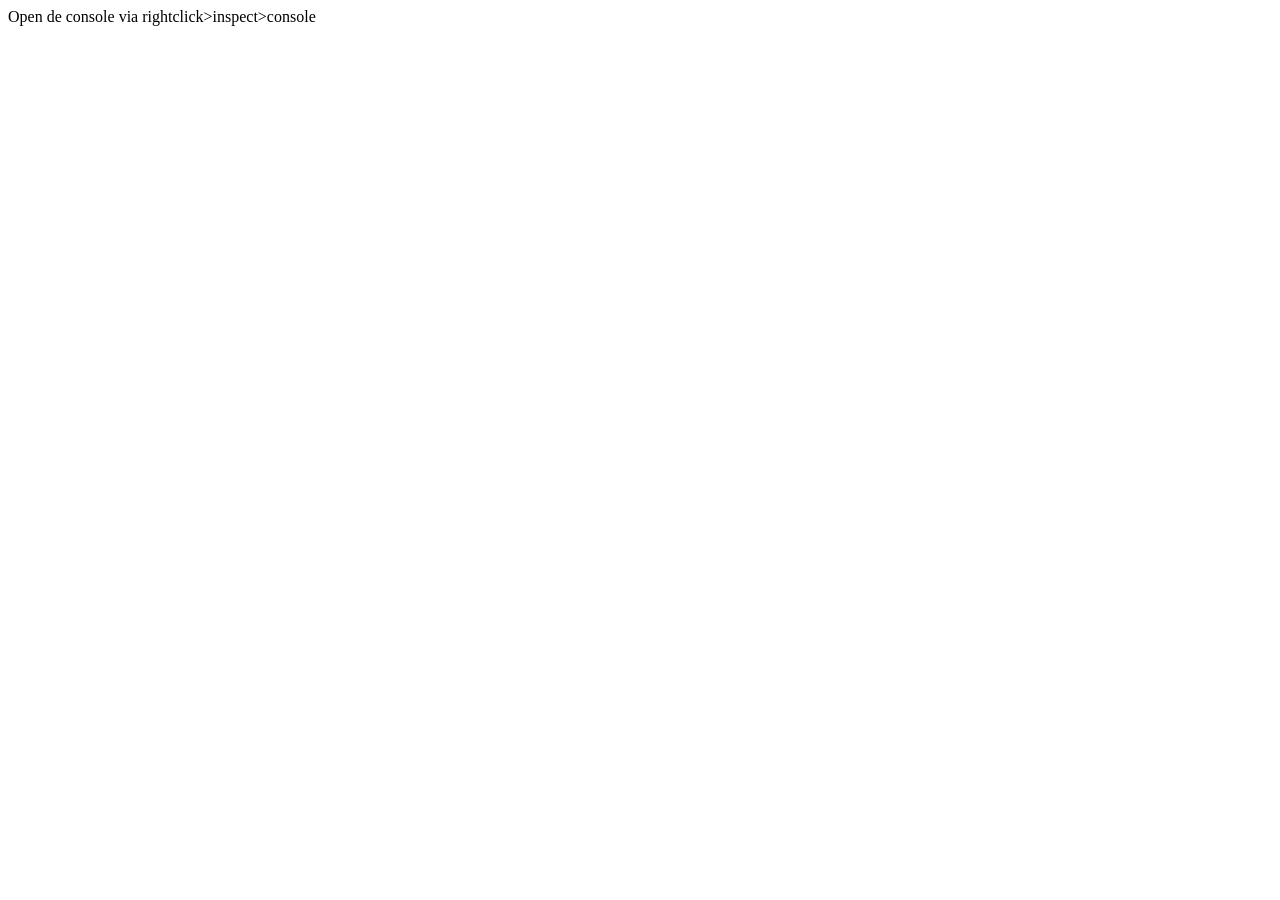
<file: lesson2/extra/index.html>
<!doctype html>
<html lang="en">
<head>
    <meta charset="UTF-8">
    <meta name="viewport" content="width=device-width, user-scalable=no, initial-scale=1.0, maximum-scale=1.0, minimum-scale=1.0">
    <script type="text/javascript" src="js/main.js" defer></script>
    <title>Week 2 extra</title>
</head>
<body>
Open de console via rightclick>inspect>console
</body>
</html>
</file>
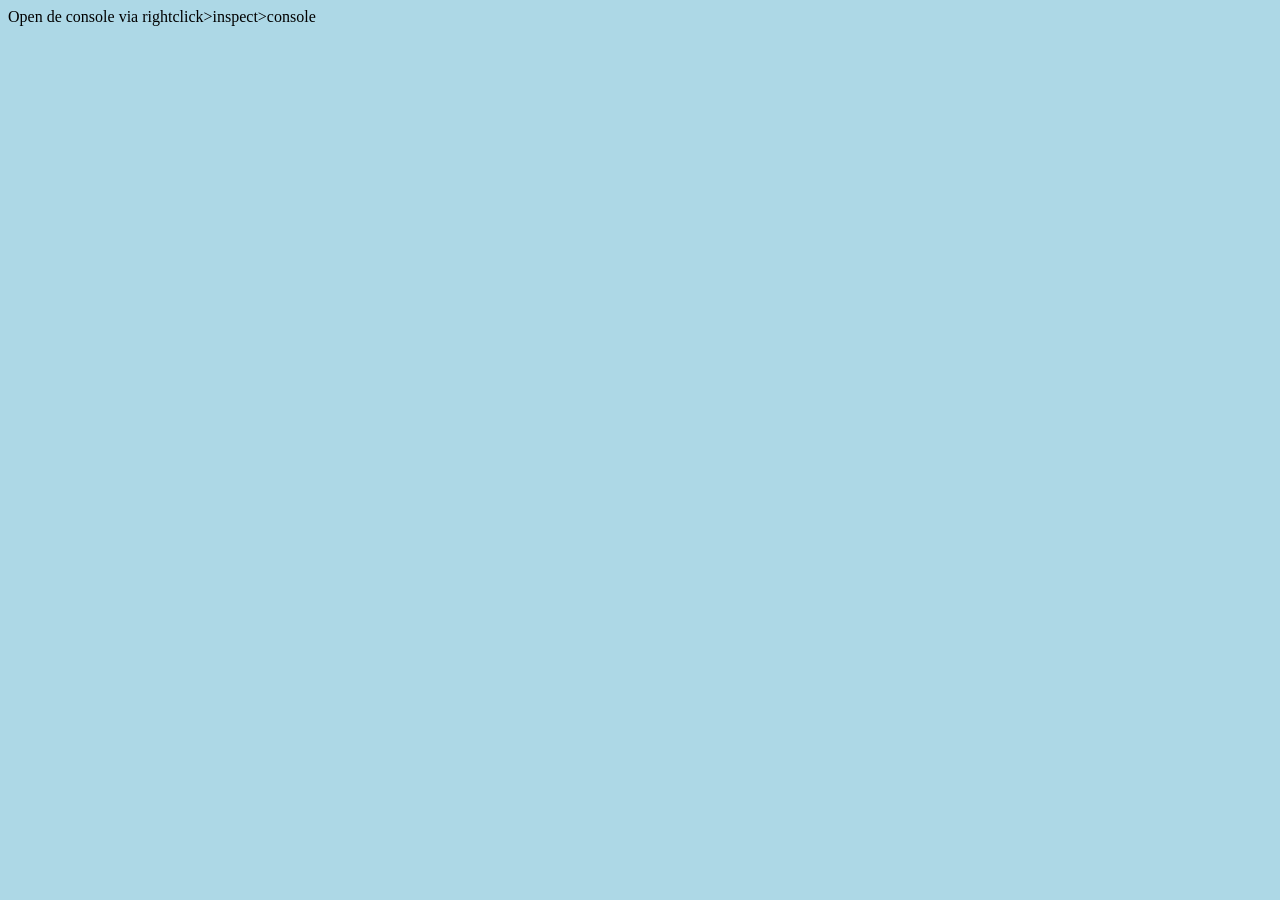
<file: lesson2/hands-on/index.html>
<!doctype html>
<html lang="en">
<head>
    <meta charset="UTF-8">
    <meta name="viewport" content="width=device-width, user-scalable=no, initial-scale=1.0, maximum-scale=1.0, minimum-scale=1.0">
    <link rel="stylesheet" type="text/css" href="css/style.css">
    <script type="text/javascript" src="js/main.js" defer></script>
    <title>Test week 2</title>
</head>
<body>
Open de console via rightclick>inspect>console
</body>
</html>
</file>
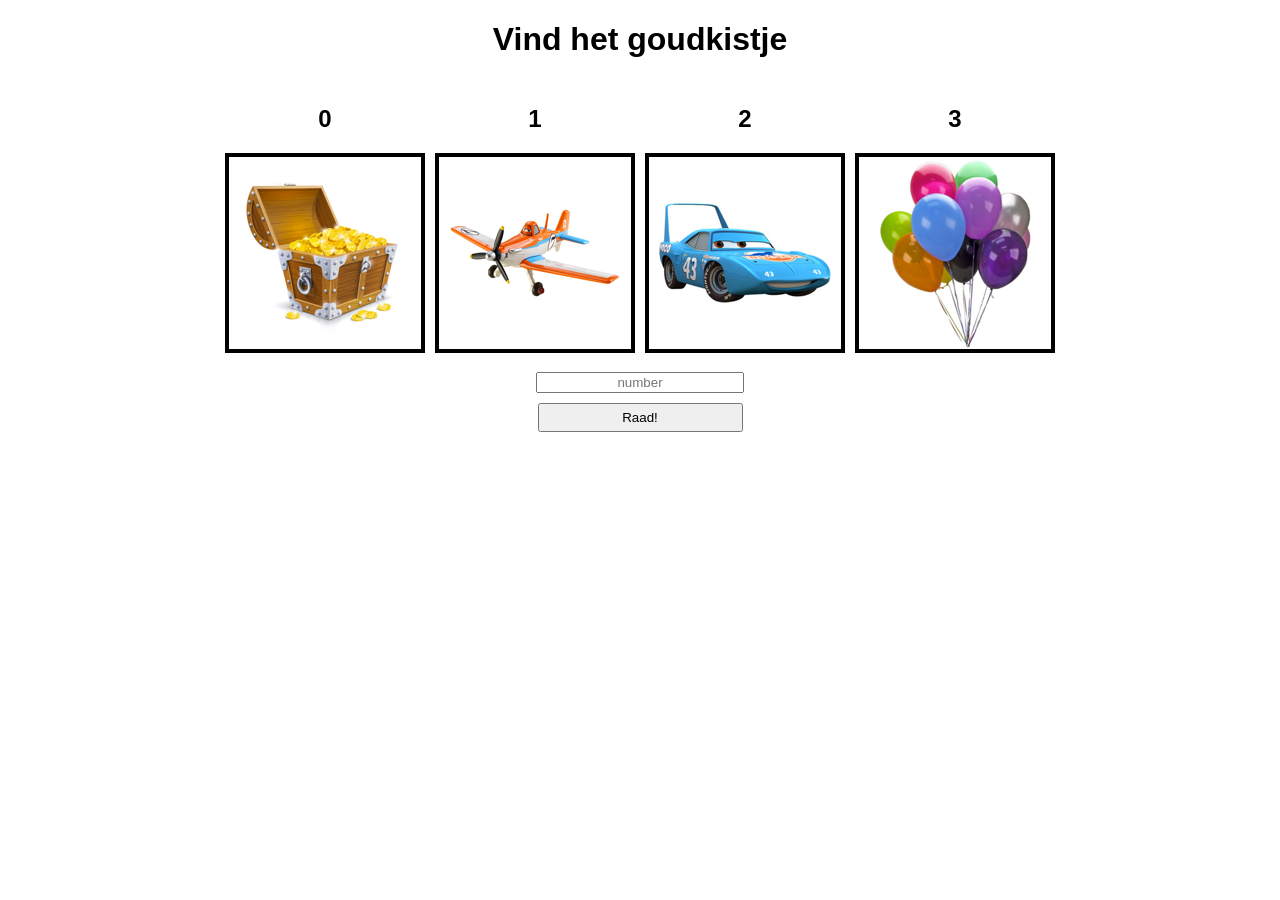
<file: lesson3/goudkistje-progress/index.html>
<!DOCTYPE html>
<html lang="nl">
<head>
    <meta charset="utf-8"/>
    <title>Vind het goudkistje</title>
    <link rel="stylesheet" type="text/css" href="css/style.css">
    <script type="text/javascript" src="js/main.js" defer></script>
</head>
<body>
<main>
    <h1>Vind het goudkistje</h1>
    <div id="alert"></div>
    <div id="playing-field"></div>

    <form id="play-form" action="#" method="post">
        <input type="text" id="guess-number" name="number" placeholder="number"/>
        <input type="submit" value="Raad!" name="button"/>
    </form>
</main>
</body>
</html>
</file>
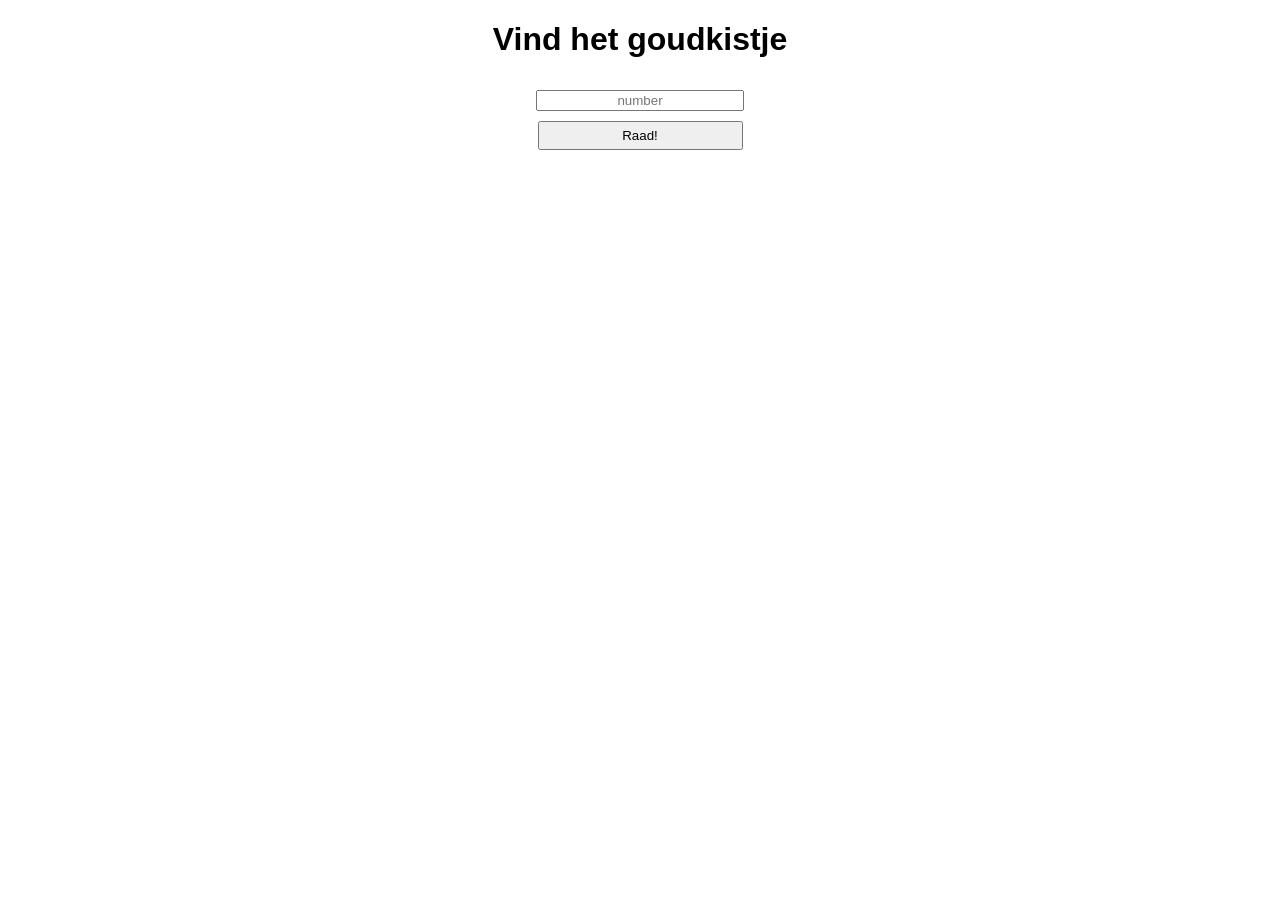
<file: lesson3/goudkistje-start/index.html>
<!DOCTYPE html>
<html lang="nl">
<head>
    <meta charset="utf-8"/>
    <title>Vind het goudkistje</title>
    <link rel="stylesheet" type="text/css" href="css/style.css">
    <script defer src="js/main.js" defer></script>
</head>
<body>
<main>
    <h1>Vind het goudkistje</h1>
    <div id="alert"></div>
    <div id="playing-field"></div>

    <form id="play-form" action="#" method="post">
        <input type="text" id="guess-number" name="number" placeholder="number"/>
        <input type="submit" value="Raad!" name="button"/>
    </form>
</main>
</body>
</html>
</file>
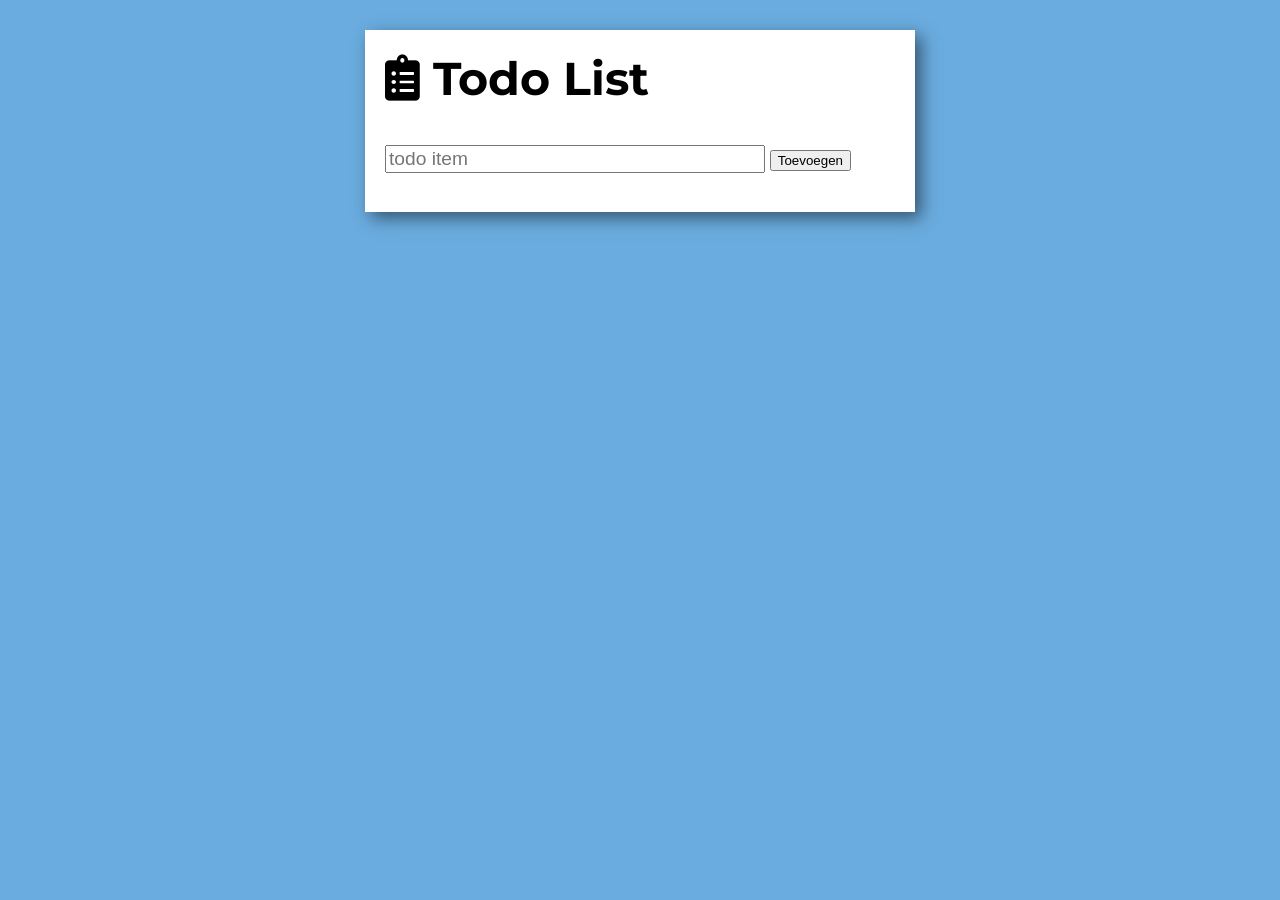
<file: lesson5/todolist-start/index.html>
<!DOCTYPE html>
<html lang="en">
<head>
    <meta charset="UTF-8">
    <meta http-equiv="X-UA-Compatible" content="IE=edge">
    <meta name="viewport" content="width=device-width, initial-scale=1.0">
    <title>Todo list</title>
    <link rel="preconnect" href="https://fonts.gstatic.com">
    <link href="https://fonts.googleapis.com/css2?family=Handlee&family=Montserrat:wght@300&display=swap" rel="stylesheet">
    <link rel="stylesheet" href="https://cdnjs.cloudflare.com/ajax/libs/font-awesome/5.15.2/css/all.min.css">
    <link rel="stylesheet" href="css/style.css">
    <script type="text/javascript" src="js/main.js" defer></script>
</head>
<body>
<main>
    <section id="todolist">
        <h1><i class="fas fa-clipboard-list"></i> Todo List</h1>
        <form id="todo-form">
            <input type="text" placeholder="todo item" name="todo" id="todo-field"/>
            <input type="submit" value="Toevoegen"/>
        </form>
        <ul id="list"></ul>
    </section>
</main>
</body>
</html>
</file>
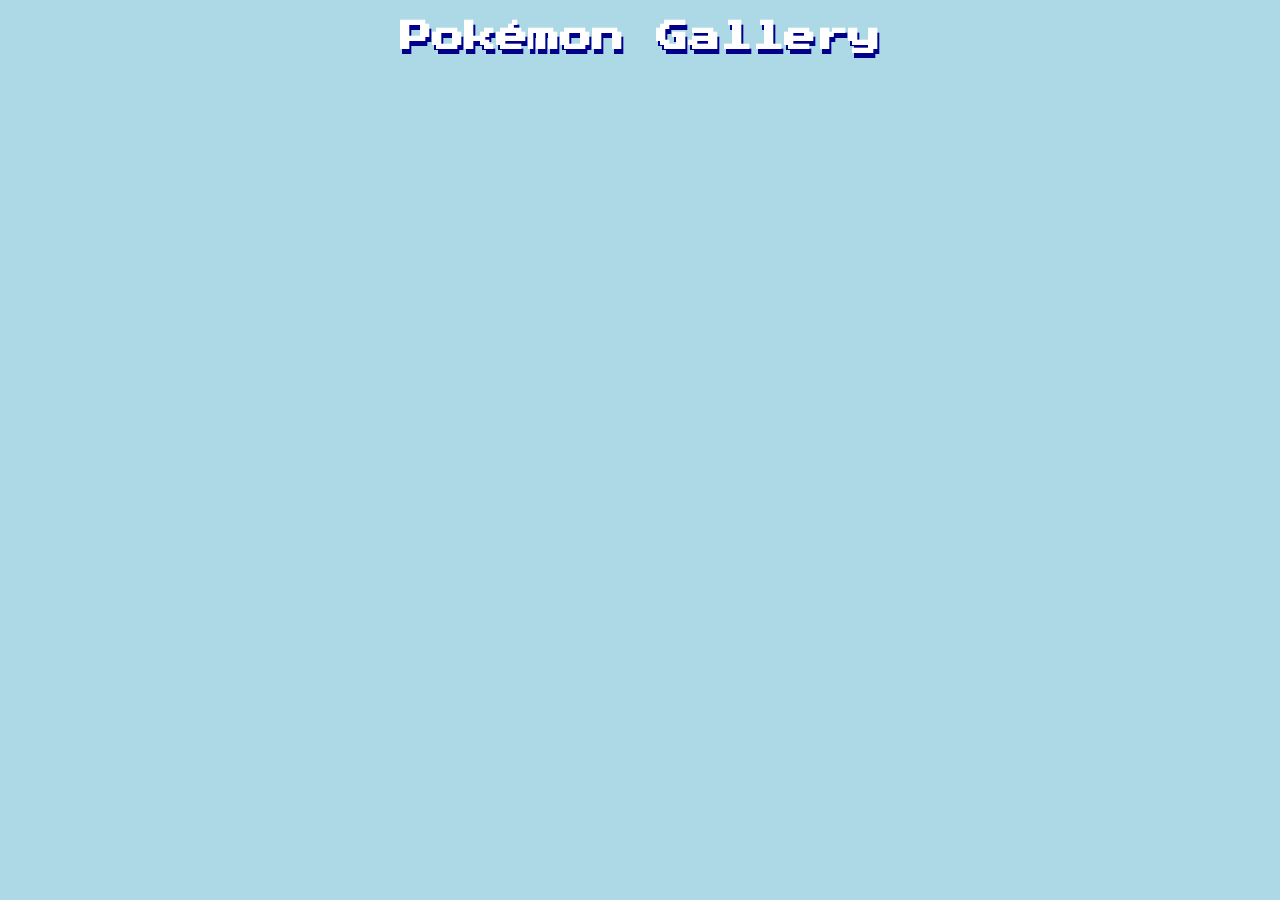
<file: lesson6/pokemon-start/index.html>
<!DOCTYPE html>
<html lang="nl">
<head>
    <meta charset="utf-8"/>
    <title>Pokémon Gallery</title>
    <link rel="stylesheet" type="text/css" href="css/style.css">
    <script type="text/javascript" src="js/main.js" defer></script>
</head>
<body>
<main>
    <h1 class="main-title">Pokémon Gallery</h1>
    <section id="pokemon-gallery"></section>
</main>

<dialog class="modal" id="pokemon-detail">
    <div class="modal-content"></div>
    <button class="modal-close">❌</button>
</dialog>
</body>
</html>
</file>
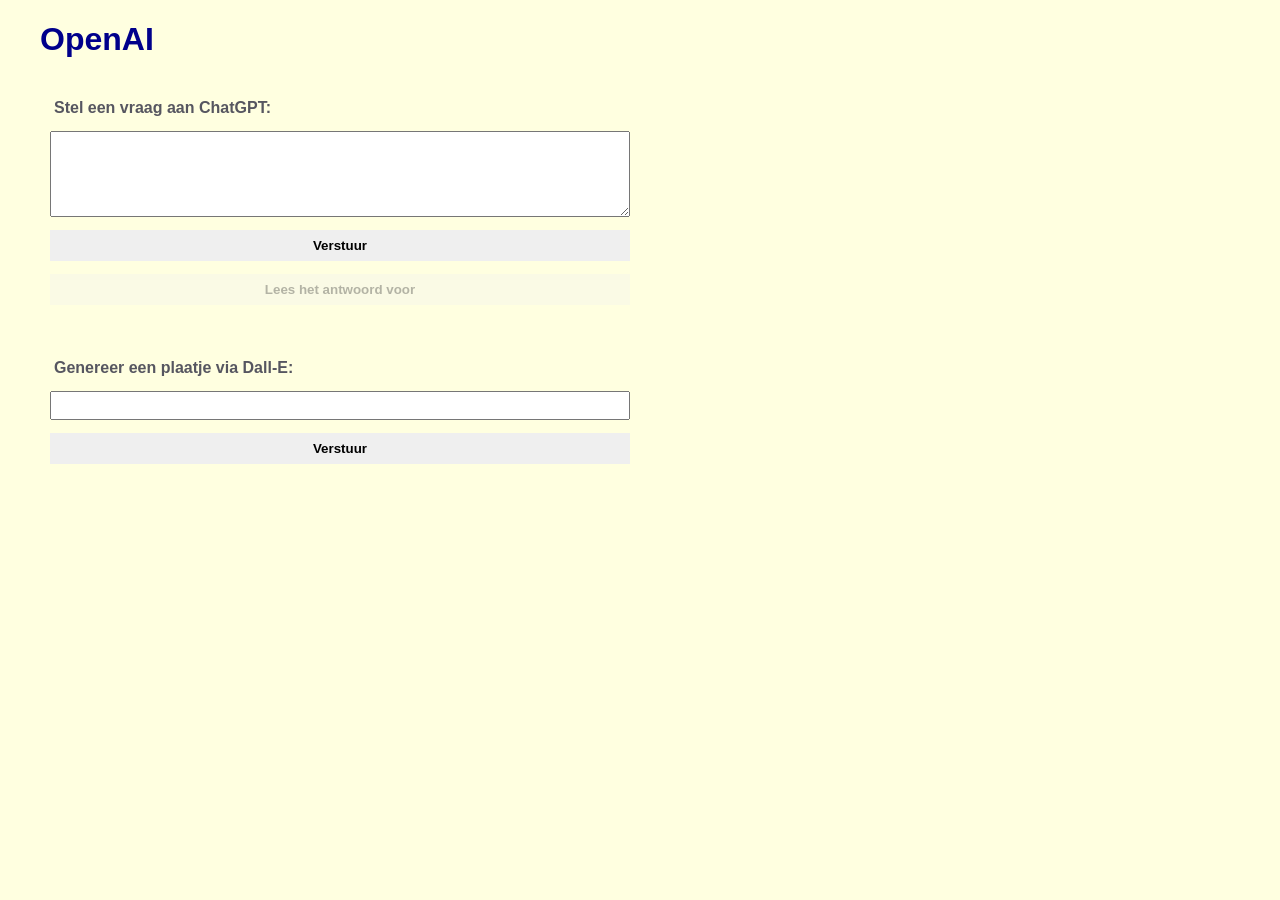
<file: lesson8/openai/index.html>
<!DOCTYPE html>
<html lang="en">
<head>
    <meta charset="UTF-8">
    <title>OpenAI</title>
    <link rel="stylesheet" type="text/css" href="css/style.css">
    <script type="text/javascript" src="js/main.js" defer></script>
</head>
<body>
<main>
    <h1 class="main-title">OpenAI</h1>
    <div id="api-error"></div>

    <section class="ai-section">
        <form id="chat-gpt-question-form">
            <label for="question">Stel een vraag aan ChatGPT:</label>
            <textarea id="question"></textarea>
            <button type="submit">Verstuur</button>
            <button id="speak-button" type="button" disabled>Lees het antwoord voor</button>
        </form>
        <p id="answer"></p>
    </section>

    <section class="ai-section">
        <form id="dall-e-request-form">
            <label for="image-request-text">Genereer een plaatje via Dall-E:</label>
            <input type="text" id="image-request-text"/>
            <button type="submit">Verstuur</button>
        </form>
        <section id="images"></section>
    </section>
</main>
</body>
</html>
</file>
<file: lesson2/hands-on/css/style.css>
body {
    background-color: lightblue;
}
</file>
<file: lesson3/goudkistje-progress/css/style.css>
body {
    margin: 0;
    padding: 0;
    font-family: sans-serif;
}

h1, h2 {
    text-align: center;
}

#playing-field {
    display: flex;
    align-items: center;
    justify-content: center;
    flex-wrap: wrap;
}

.playing-card {
    margin: 5px;
    width: 200px;
}

input, button {
    width: 200px;
    text-align: center;
    display: block;
    margin: 10px auto;
}

#alert {
    text-align: center;
}

#alert button {
    width: 75px;
    display: inline-block;
    margin-left: 10px;
}

input[type="submit"] {
    padding: 5px;
    width: 205px;
}
</file>
<file: lesson3/goudkistje-start/css/style.css>
body {
    margin: 0;
    padding: 0;
    font-family: sans-serif;
}

h1, h2 {
    text-align: center;
}

#playing-field {
    display: flex;
    align-items: center;
    justify-content: center;
    flex-wrap: wrap;
}

.playing-card {
    margin: 5px;
    width: 200px;
}

input, button {
    width: 200px;
    text-align: center;
    display: block;
    margin: 10px auto;
}

#alert {
    text-align: center;
}

#alert button {
    width: 75px;
    display: inline-block;
    margin-left: 10px;
}

input[type="submit"] {
    padding: 5px;
    width: 205px;
}
</file>
<file: lesson5/todolist-start/css/style.css>
body {
    font-family: 'Montserrat', sans-serif;
    font-size: 1.2em;
    background-color: rgb(106, 172, 223);
    margin: 0;
    padding: 0;
}

h1 {
    margin-top: 0;
    font-size: 2.4em;
}

* {
    box-sizing: border-box;
}

main {
    margin: 30px auto 0;
    width: 60vw;
    max-width: 550px;
}

#todolist {
    background-color: white;
    padding: 20px;
    box-shadow: 6px 6px 16px rgba(0, 0, 0, 0.5);
}

#todo-field {
    width: calc(98% - 120px);
}

li {
    list-style-type: "⬜️";
    padding-inline-start: 1ch;
    font-family: 'Handlee', cursive;
    font-size: 1.4em;
    margin: 4px 0px;
    cursor: pointer;
}

.new-todo {
    animation: move-in forwards 0.5s ease-out;
}

.remove-todo {
    animation: move-out forwards 0.5s ease-in;
}

@keyframes move-in {
    from {
        transform: translateX(100px);
        opacity: 0;
    }
    to {
        transform: translateX(0);
        opacity: 1;
    }
}

@keyframes move-out {
    from {
        transform: translateX(0);
        opacity: 1;
    }
    to {
        transform: translateX(100px);
        opacity: 0;
    }
}

li.done {
    list-style-type: "✔️";
    text-decoration: line-through;
    opacity: 0.4;
    cursor: not-allowed;
}

input[type=text] {
    font-size: 1em;
}

button {
    font-size: 1em;
}

.error {
    border-color: red;
}
</file>
<file: lesson6/pokemon-start/css/style.css>
@import url('https://fonts.googleapis.com/css2?family=Press+Start+2P&display=swap');

body {
    margin: 0;
    padding: 0;
    font-family: Arial, Helvetica, sans-serif;
    background-color: lightblue;
}

body.dialog-open {
    overflow: hidden;
}

h1.main-title {
    text-align: center;
    font-family: 'Press Start 2P', sans-serif;
    text-shadow: darkblue 2px 5px;
    color: white;
}

h2 {
    background-color: white;
    padding: 4px;
    text-transform: capitalize;
    color: rgba(14, 14, 42, 0.7);
}

h2 span {
    background-color: darkgreen;
    color: white;
    font-size: 0.9em;
    padding: 4px;
    border-radius: 12px;
}

#pokemon-gallery {
    max-width: 1200px;
    margin: 0 auto 1rem;
    display: grid;
    grid-gap: 1rem;
    grid-template-columns: repeat(auto-fit, minmax(180px, 1fr));
    justify-items: center;
}

.pokemon-card {
    margin: 5px;
    width: 180px;
    text-align: center;
    box-shadow: 0 4px 8px 0 rgba(0, 0, 0, 0.2);
    transition: 0.3s;
    background-color: rgba(255, 255, 255, 0.5);
    border: 5px solid white;
    border-radius: 10px;
    cursor: pointer;
    transform-origin: center;
}

.pokemon-card:hover {
    box-shadow: 0 8px 16px 0 rgba(0, 0, 0, 0.4);
    transform: scale(1.1);
}

.pokemon-card h2 {
    font-size: 18px;
    margin-bottom: 0.5rem;
}

.pokemon-card img {
    width: 100%;
}

.pokemon-card button {
    width: 100%;
    cursor: pointer;
    border: 0;
    padding: 0.5rem;
    margin-top: 0.5rem;
    font-weight: bold;
}

.error {
    text-align: center;
    color: red;
}

.modal {
    opacity: 0;
    transition: all 0.7s ease;
    display: flex;
    align-items: flex-start;
    justify-content: center;
    border: none;
    border-radius: 16px;
    padding: 0px;
    box-shadow: 0 16px 22px 0 rgba(0, 0, 0, 0.6);
}

.modal[open] {
    opacity: 1;
    transition-delay: 0s;
}

.modal::backdrop {
    background-color: rgba(0, 0, 0, 0.5);
    backdrop-filter: blur(10px);
}

.modal-close {
    position: absolute;
    top: 5px;
    right: 5px;
    outline: none;
    appearance: none;
    color: goldenrod;
    background: none;
    border: 0;
    font-weight: bold;
    font-size: 22px;
    cursor: pointer;
}

.modal-content h1 {
    margin: 0;
    padding: 20px;
    background-color: rgb(43, 123, 73);
    color: white;
    text-transform: capitalize;
}

.modal-content img {
    width: 300px;
}

/* shiny shiny */
.modal-content::after {
    content: "";
    position: absolute;
    display: block;
    width: 100%;
    height: 100%;
    left: 0;
    top: 0;
    background-image: linear-gradient(0deg, rgba(255, 255, 255, 0) 0%, rgba(255, 255, 255, 0.4) 52%, rgba(255, 255, 255, 0) 100%);
    animation: shiny-animation 5s ease-in-out infinite alternate;
    background-position-y: 0px;
}

@keyframes shiny-animation {
    0% {
        background-position-y: 0px;
    }

    100% {
        background-position-y: 600px;
    }
}
</file>
<file: lesson8/openai/css/style.css>
@import url('https://fonts.googleapis.com/css2?family=Press+Start+2P&display=swap');

body {
    margin: 0;
    padding: 0;
    font-family: Arial, Helvetica, sans-serif;
    background-color: lightyellow;
}

main {
    max-width: 1200px;
    margin: 0 auto;
}

h1.main-title {
    color: darkblue;
}

.ai-section {
    display: flex;
    margin: 20px 0;
}

.ai-section > * {
    flex-grow: 0;
    flex-basis: 50%;
    padding: 10px;
}

form {
    display: flex;
    flex-grow: 1;
    flex-direction: column;
}

form > * {
    margin: 5px 0;
}

label {
    padding: 4px;
    color: rgba(14, 14, 42, 0.7);
    font-weight: bold;
}

textarea {
    height: 80px;
}

input {
    padding: 5px;
}

button {
    width: 100%;
    cursor: pointer;
    border: 0;
    padding: 0.5rem;
    margin-top: 0.5rem;
    font-weight: bold;
}

#images {
    display: flex;
    flex-wrap: wrap;
}

img {
    width: 448px;
    height: 256px;
}

.loader {
    border: 16px solid #f3f3f3; /* Light grey */
    border-top: 16px solid #3498db; /* Blue */
    border-radius: 50%;
    width: 120px;
    height: 120px;
    animation: spin 2s linear infinite;
}

@keyframes spin {
    0% {
        transform: rotate(0deg);
    }
    100% {
        transform: rotate(360deg);
    }
}
</file>
